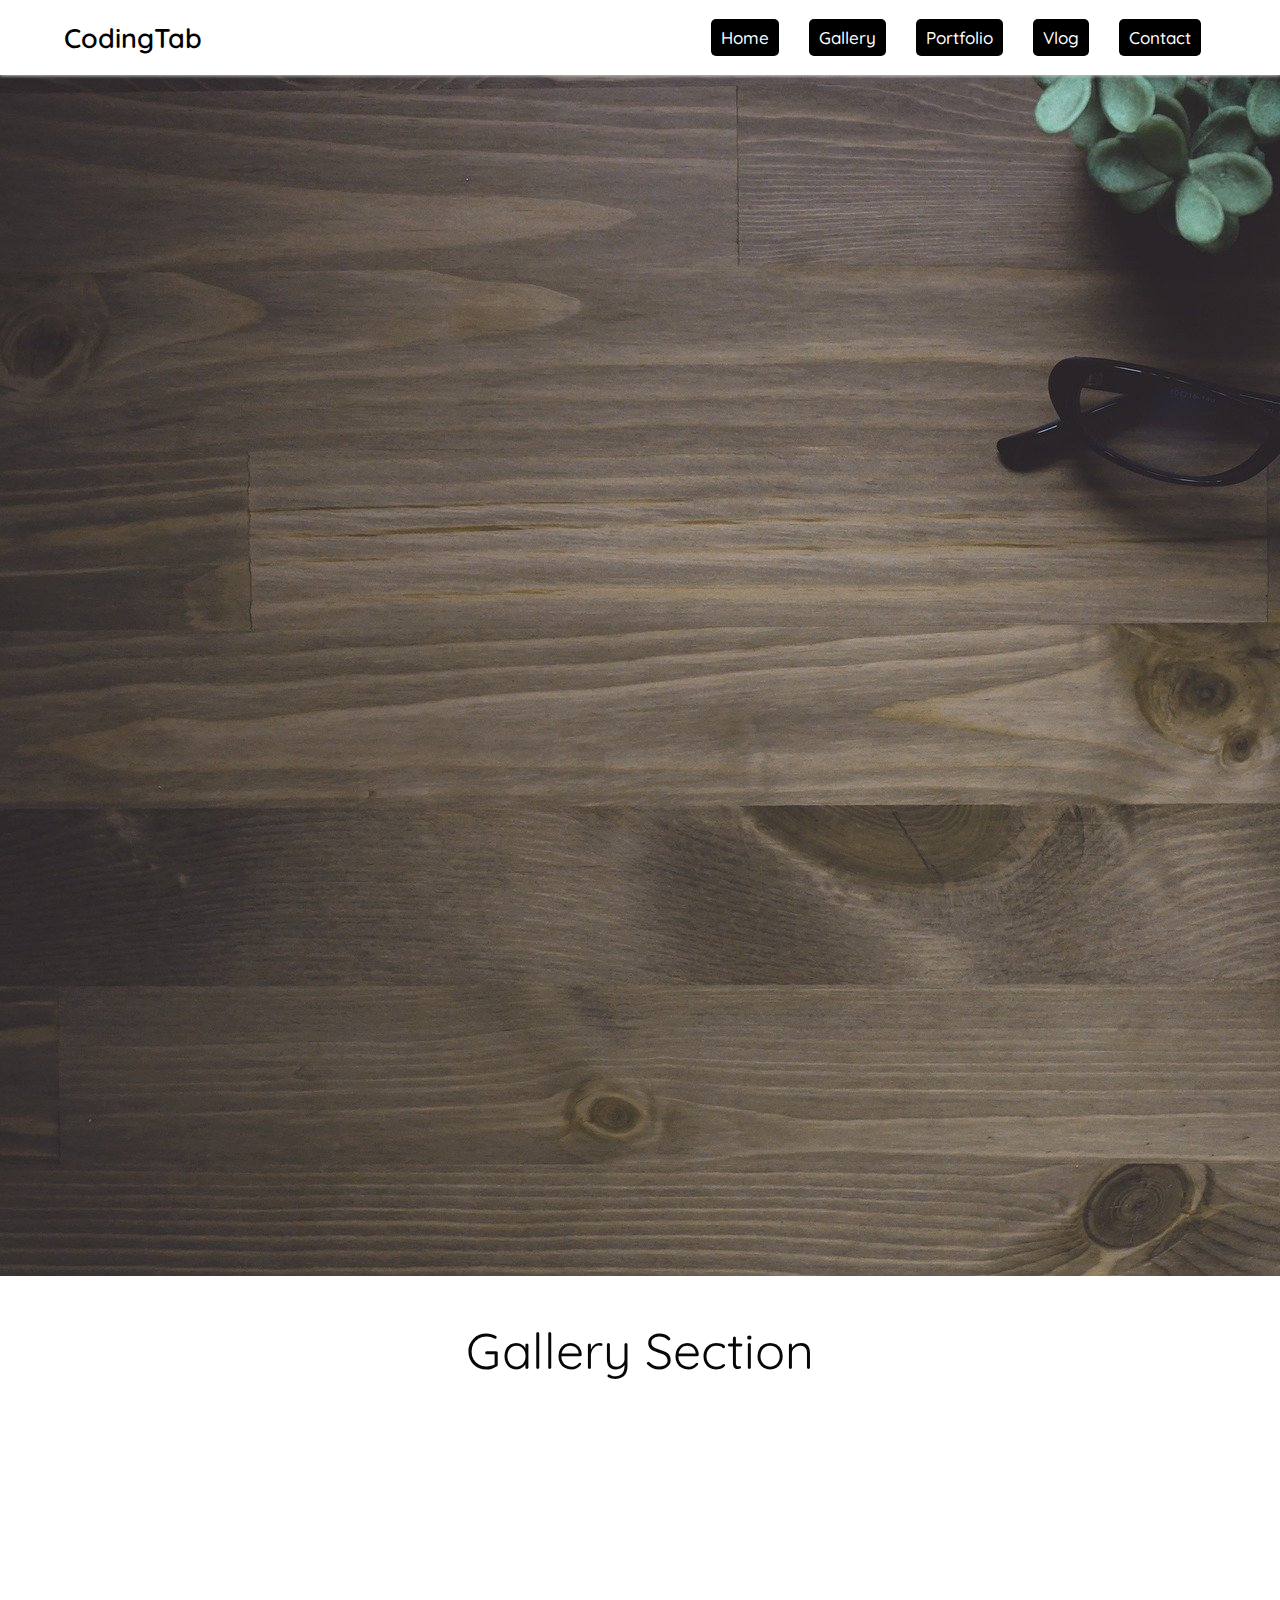
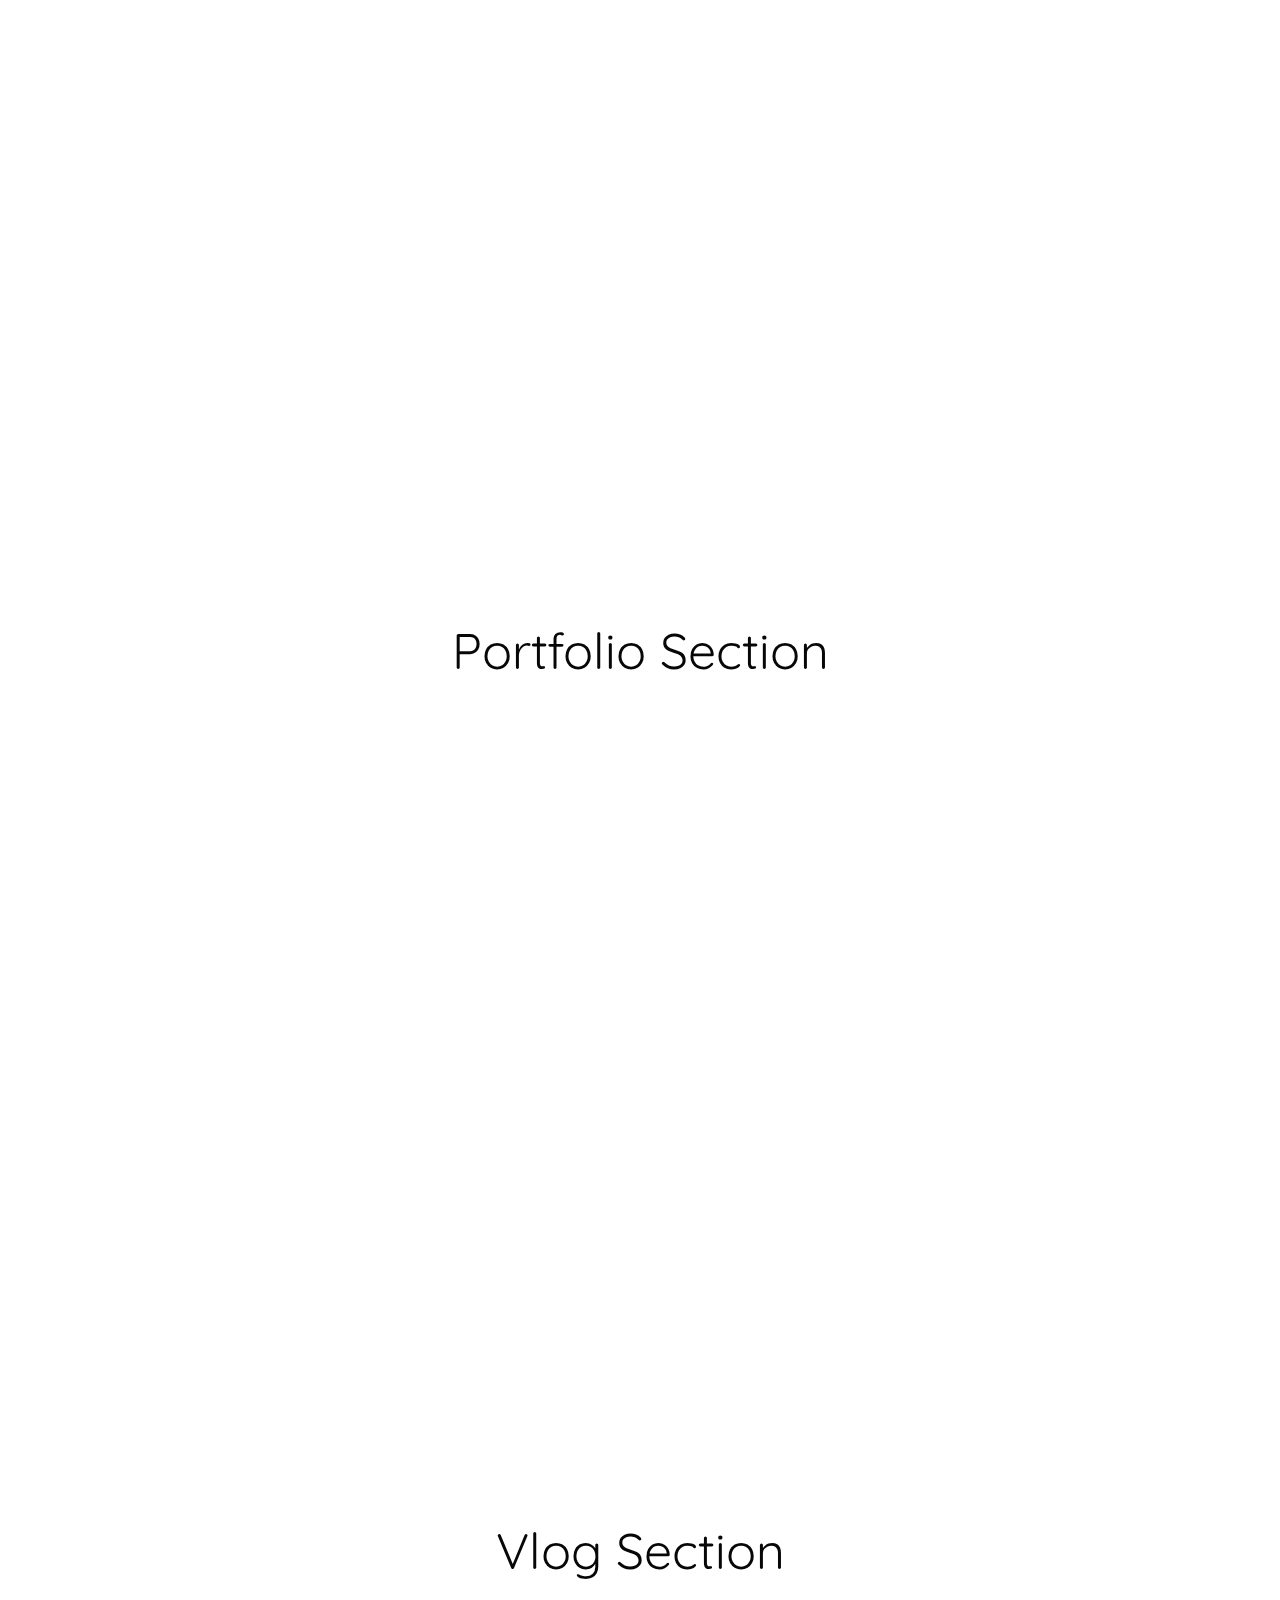
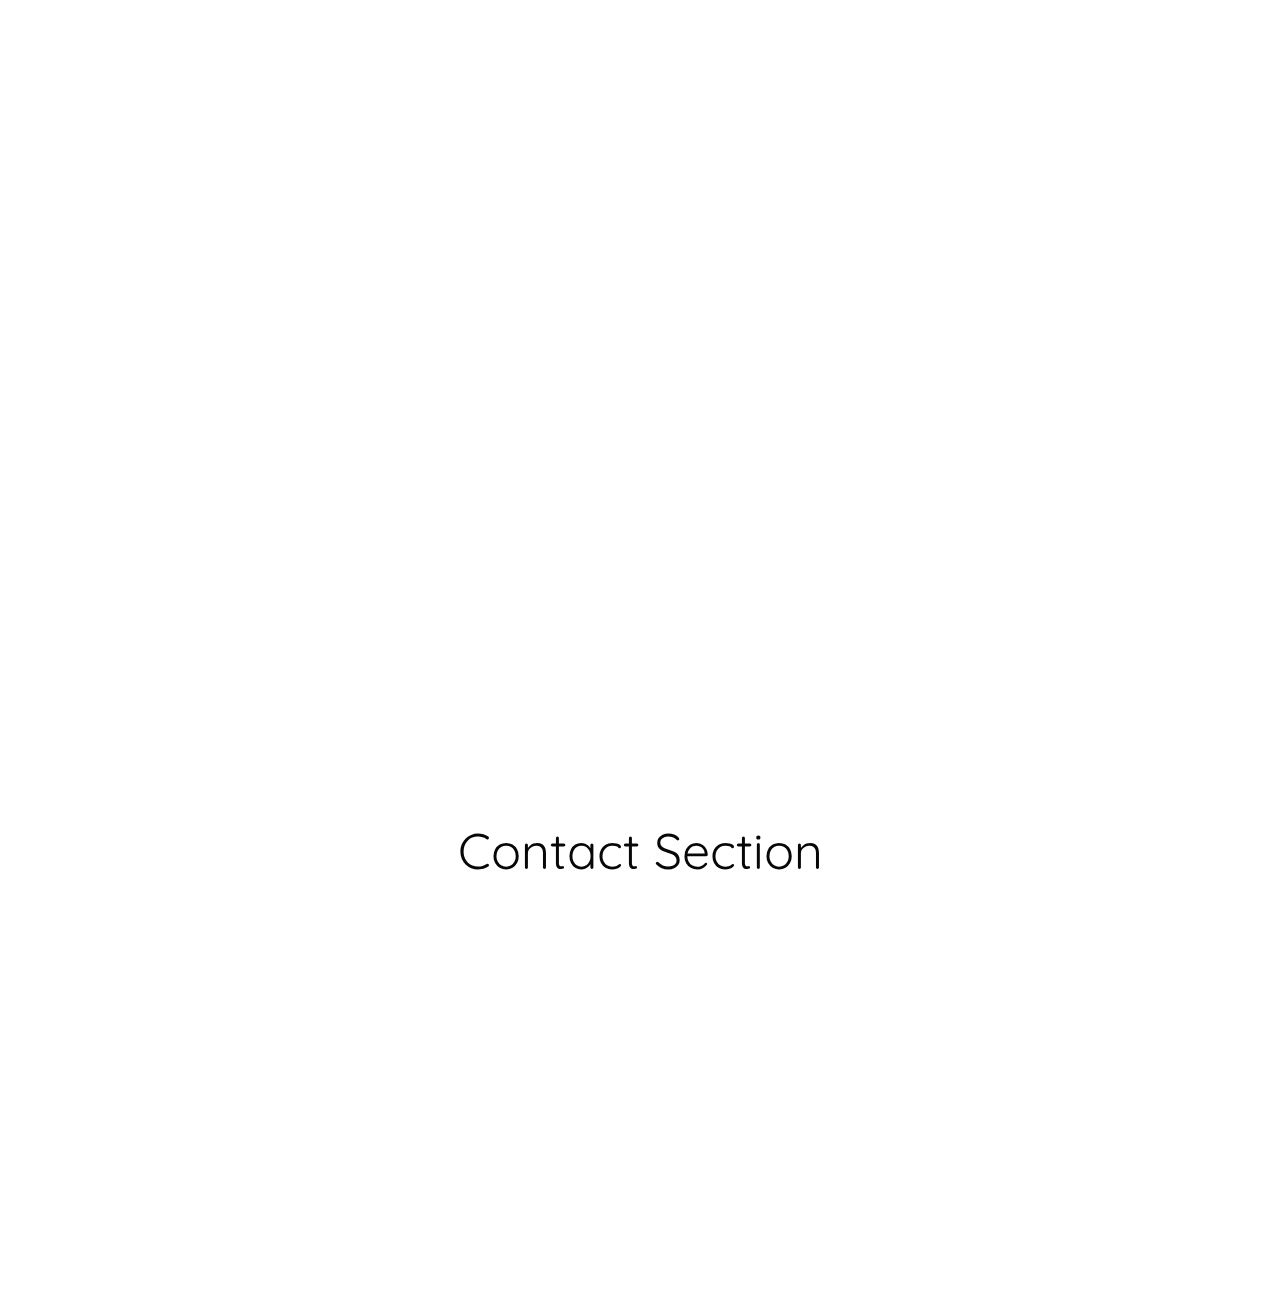
<file: index.html>
<!DOCTYPE html>
<html lang="en">
<head>
    <meta charset="UTF-8">
    <meta http-equiv="X-UA-Compatible" content="IE=edge">
    <meta name="viewport" content="width=device-width, initial-scale=1.0">
    <title>Header Section</title>
    <!-- link css -->
    <link rel="stylesheet" href="/css/main.css">
    <!-- Boxicons CSS -->
    <link href='https://unpkg.com/boxicons@2.1.2/css/boxicons.min.css' rel='stylesheet'>

</head>
<body>
    <!-- navigation start -->
    <nav>
        <div class="navbar">
            <!-- logo start -->
            <div class="logo"><a href="#">CodingTab</a></div>
            
            <!-- navigation menu start -->
            <input type="checkbox" id="click">
            <label  for="click" class="menu-btn">
                <i class='bx bx-menu'></i>
            </label>
            <ul class="menu">
                <li><a href="#">Home</a></li>
                <li><a href="#Gallery">Gallery</a></li>
                <li><a href="#Portfolio">Portfolio</a></li>
                <li><a href="#Vlog">Vlog</a></li>
                <li><a href="#Contact">Contact</a></li>      
            </ul>
            <!-- navigation menu end -->
        </div>
    </nav> 
    <!-- section tab -->
  
    <section id="Home">
        <div id="bg-img">
            <img src="/images/Image.jpg" alt="">
        </div>
    </section>
    <section id="Gallery">Gallery Section</section>
    <section id="Portfolio">Portfolio Section</section>
    <section id="Vlog">Vlog Section</section>
    <section id="Contact">Contact Section</section>
</body>
</html>
</file>
<file: css/main.css>
@import url('https://fonts.googleapis.com/css2?family=Quicksand:wght@300;400;500;600;700&display=swap');
*{
    margin: 0;
    padding: 0;
    font-family: 'Quicksand', sans-serif;
    scroll-behavior: smooth;
}
nav{
    position: fixed;
    left: 0;
    top: 0;
    height: 75px;
    width: 100%;
    background-color: rgb(255, 255, 255);
    box-shadow: 0px 1px 3px rgb(198, 198, 201);    
    display: block;
}
nav .navbar{
    display: flex;
    align-items: center;
    justify-content: space-between;
    height: 100%;
    width: 90%;
    background-color: rgb(255, 255, 255);
    margin: auto;
}
nav .navbar .menu-btn i{
    color: black;
    font-size: 25px;
    cursor: pointer;
    display: none;
}

nav .navbar .logo a{
    color: black;
    font-size: 27px;
    font-weight: 600;
    text-decoration: none;
}
nav .navbar .menu{
    display: flex;
}
nav .navbar .menu li{
    list-style: none;
    margin: 0 15px;
    
}
.navbar .menu li a{
    color: white;
    font-size: 17px;
    font-weight: 500;
    text-decoration: none;
    padding: 8px 10px;
    background-color: black;
    border-radius: 5px;
    transition: all ease 0.5s;
}
.navbar .menu li a:hover{
    background-color: white;
    color: black;
    box-shadow: 0px 2px 10px rgba(28, 30, 40, 0.5);

}
section{
    height: 100vh;
    width: 100%;
    display: flex;
    align-items: center;
    justify-content: center;
    color: rgb(7, 7, 7);
    font-size: 50px;
}
#click{
    display: none;
}

@media (max-width: 940px){

    nav .navbar .menu-btn i{
        display: block;
    }
    .navbar .menu li a{
        background-color: white;
        color: black;
        font-weight: 600;
    }
    nav .navbar .menu{
        position: fixed;
        top: 75px;
        left: -100%;
        background-color: rgba(3, 3, 3, 0.6);
        height: 100vh;
        width: auto;
        display: block;
        padding: 0 25px;      
        transition: all ease-in-out 0.4s;       
        border-right: 1px solid rgb(4, 4, 4);;
        
    }
    
    #click:checked ~ ul{
        left: 0;
    }
   
    nav .navbar .menu li{
        margin: 40px 0;
    }
    nav .navbar .menu li a{
        font-size: 20px;
        display: block;
        
    }
    .navbar .menu li a:hover{
        background-color: black;
        color: white;
        box-shadow: 0px 2px 10px rgba(169, 170, 176, 0.5);
    
    }

}
#Home #bg-img{
    background-size: cover;
    width: 100%;
    height: 100vh;
}
</file>
